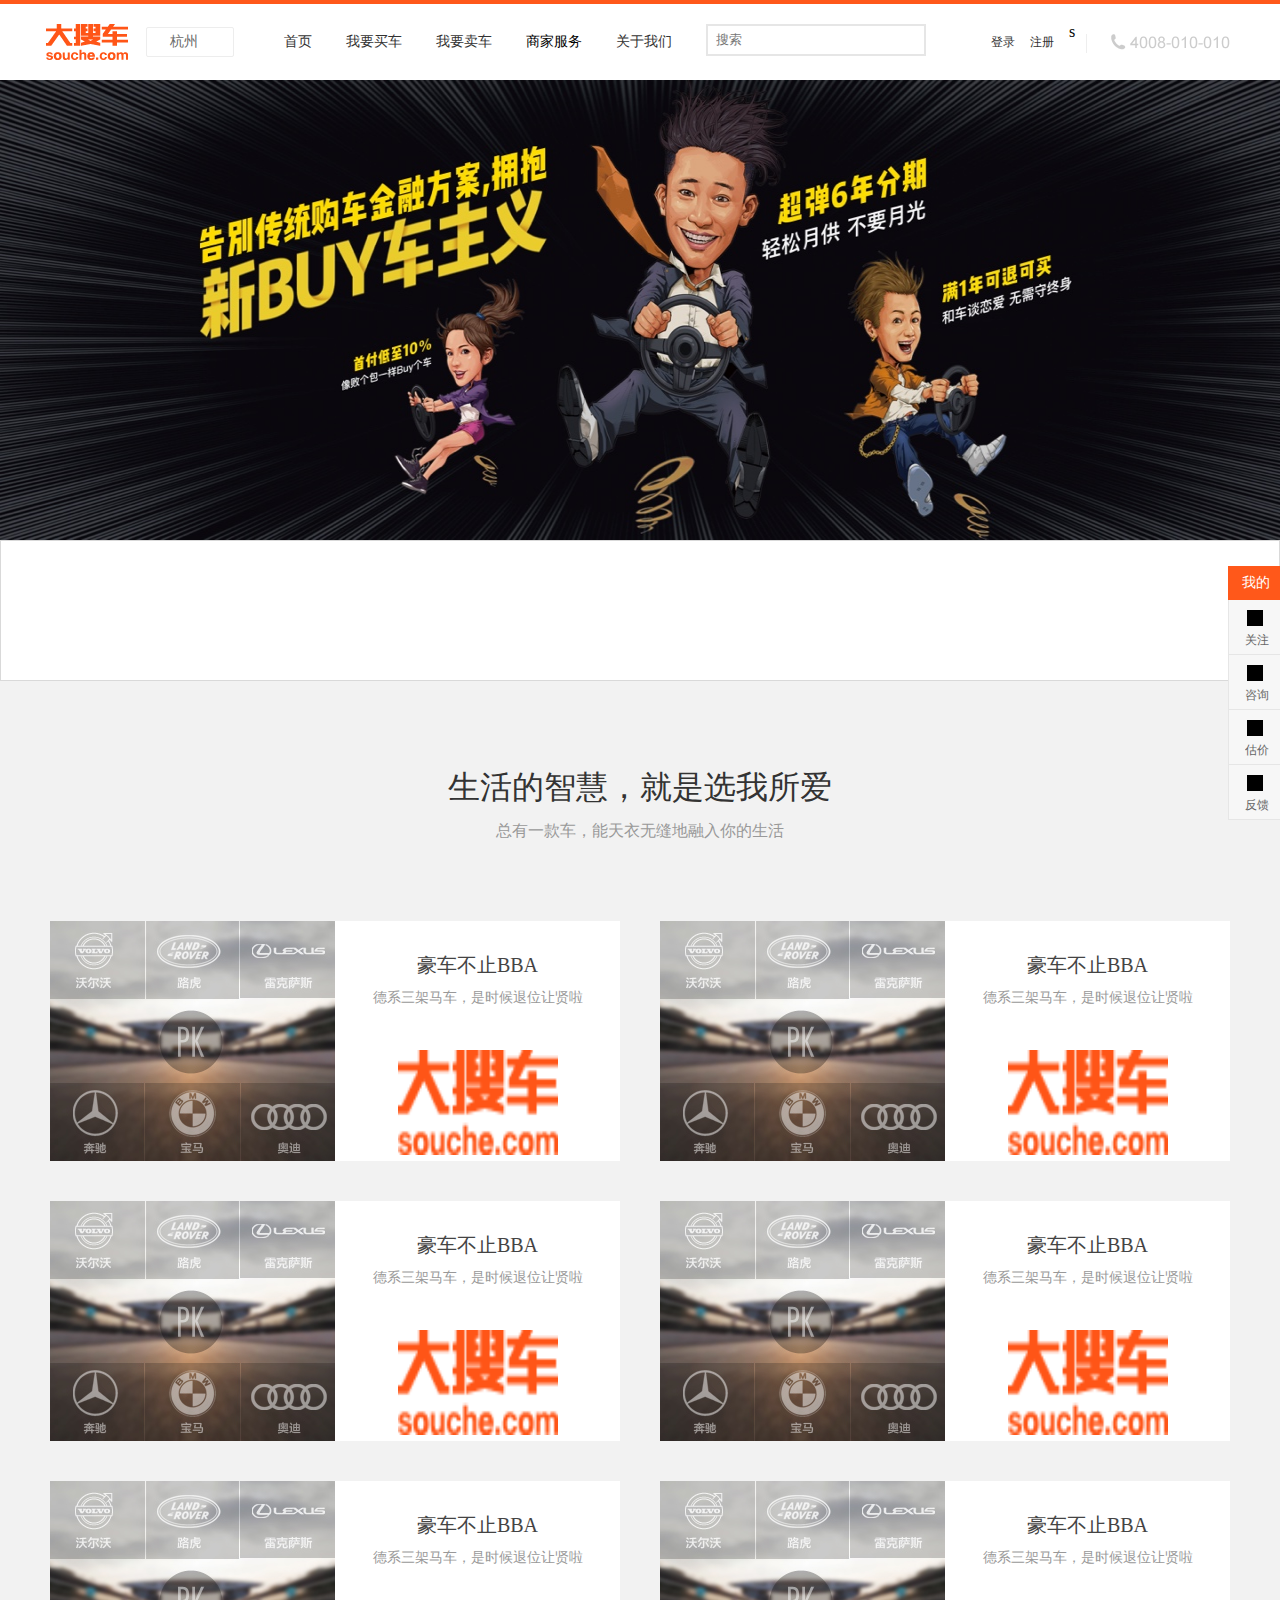
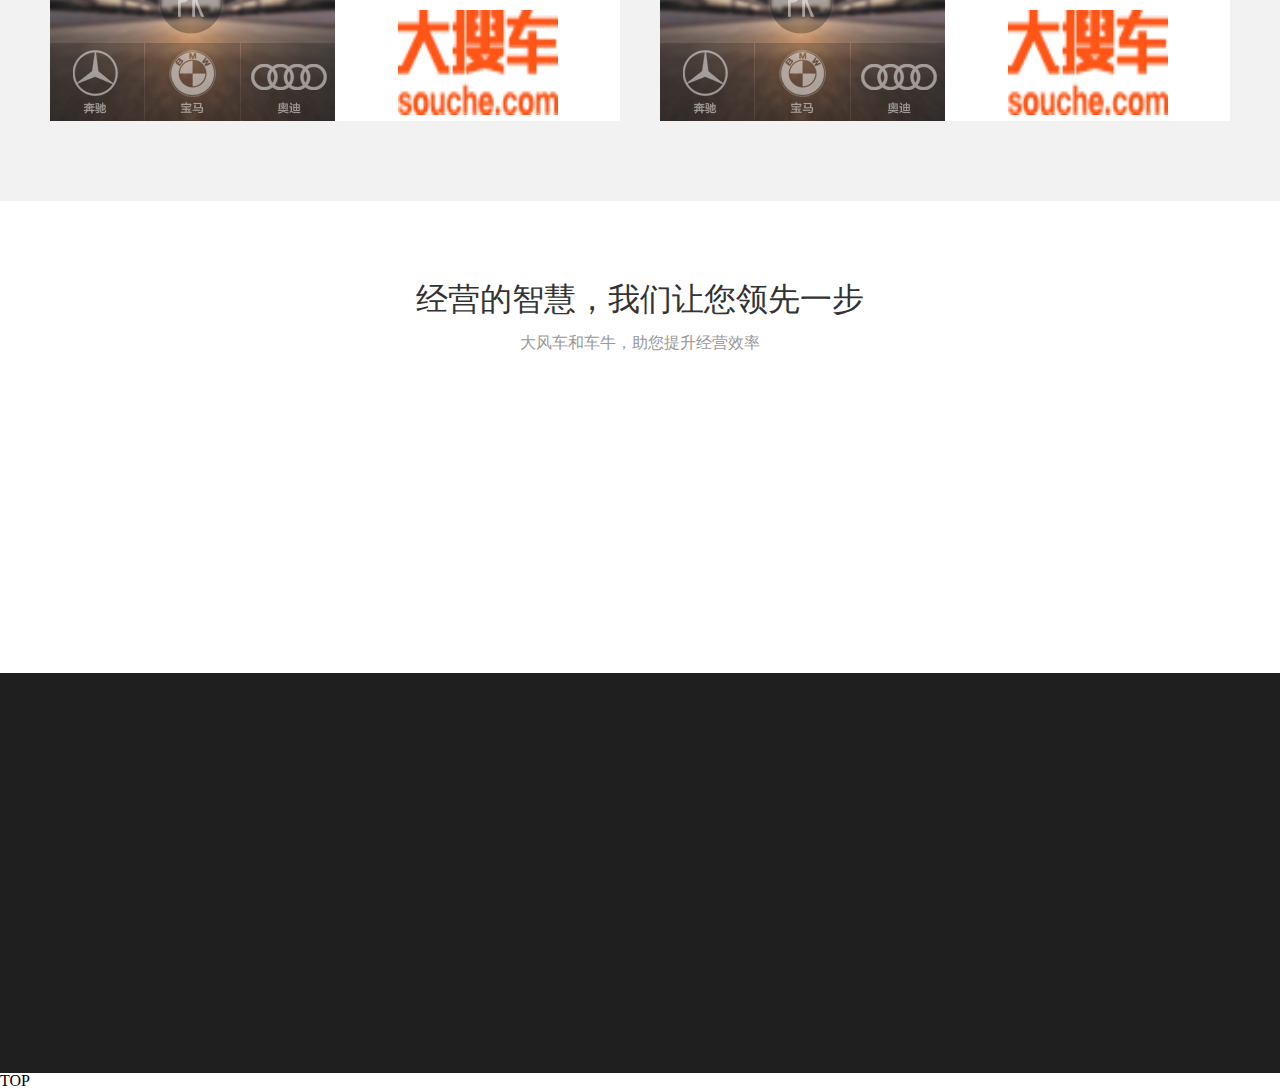
<file: index.html>
<!DOCTYPE HTML PUBLIC "-//W3C//DTD HTML 4.01//EN" "http://www.w3.org/TR/html4/strict.dtd">
<html>
	<head>
		<meta charset="utf-8" />
		<link rel="stylesheet" href="./css/reset.css" />
		<link rel="stylesheet" href="./css/core.css" />
		<link rel="stylesheet" href="./css/index.css" />
		<title>摆车网 - 首页</title>
	</head>
	<body>
		<div class="topNav normal" id="topNav">
			<div class="w1200">
				<a class="logo"></a>
				<div class="area">
					<span>杭州</span>
					<i></i>
					<div class="fixedBox"></div>
				</div>
				<a class="anchor" href="">首页</a>s
				<a class="anchor"  href="/buy">我要买车</a>
				<a class="anchor"  href="/sell">我要卖车</a>
				<div class="anchor">商家服务</div>
				<a class="anchor"  href="/about">关于我们</a>
				<input placeholder="搜索" />
				<a class="sign" href="/signIn">登录</a>
				<a class="sign" href="/signUp">注册</a>
				<div class="icon tel"></div>
			</div>
		</div>
		<div class="banner" id="banner"></div>
		<div class="nav">
			<div class="left"></div>
			<div class="center"></div>
			<div class="right"></div>
		</div>
		<div class="main">
			<h1>生活的智慧，就是选我所爱</h1>
			<p>总有一款车，能天衣无缝地融入你的生活</p>
			<div class="w1200">
				<div class="container" id="exhibition"></div>
			</div>
			<div class="product">
				<h1>经营的智慧，我们让您领先一步</h1>
				<p>大风车和车牛，助您提升经营效率</p>
			</div>
		</div>
		<div class="bottomNav"></div>
		<div class="fixedNav">
			<div>我的车库</div>
			<a class="anchor">
				<i class="icon favor"></i>
				<span>关注的车</span>
			</a>
			<a class="anchor">
				<i class="icon consult"></i>
				<span>咨询的车</span>
			</a>
			<a class="anchor">
				<i class="icon sell"></i>
				<span>估价卖车</span>
			</a>
			<a class="anchor">
				<i class="icon feedback"></i>
				<span>反馈信息</span>
			</a>
		</div>
		<a class="top" id="top">TOP</a>
		<script src="./js/util.js"></script>
		<script src="./js/core.js"></script>
		<script src="./js/banner.js"></script>
		<script src="./js/index.js"></script>
	</body>
</html>
</file>
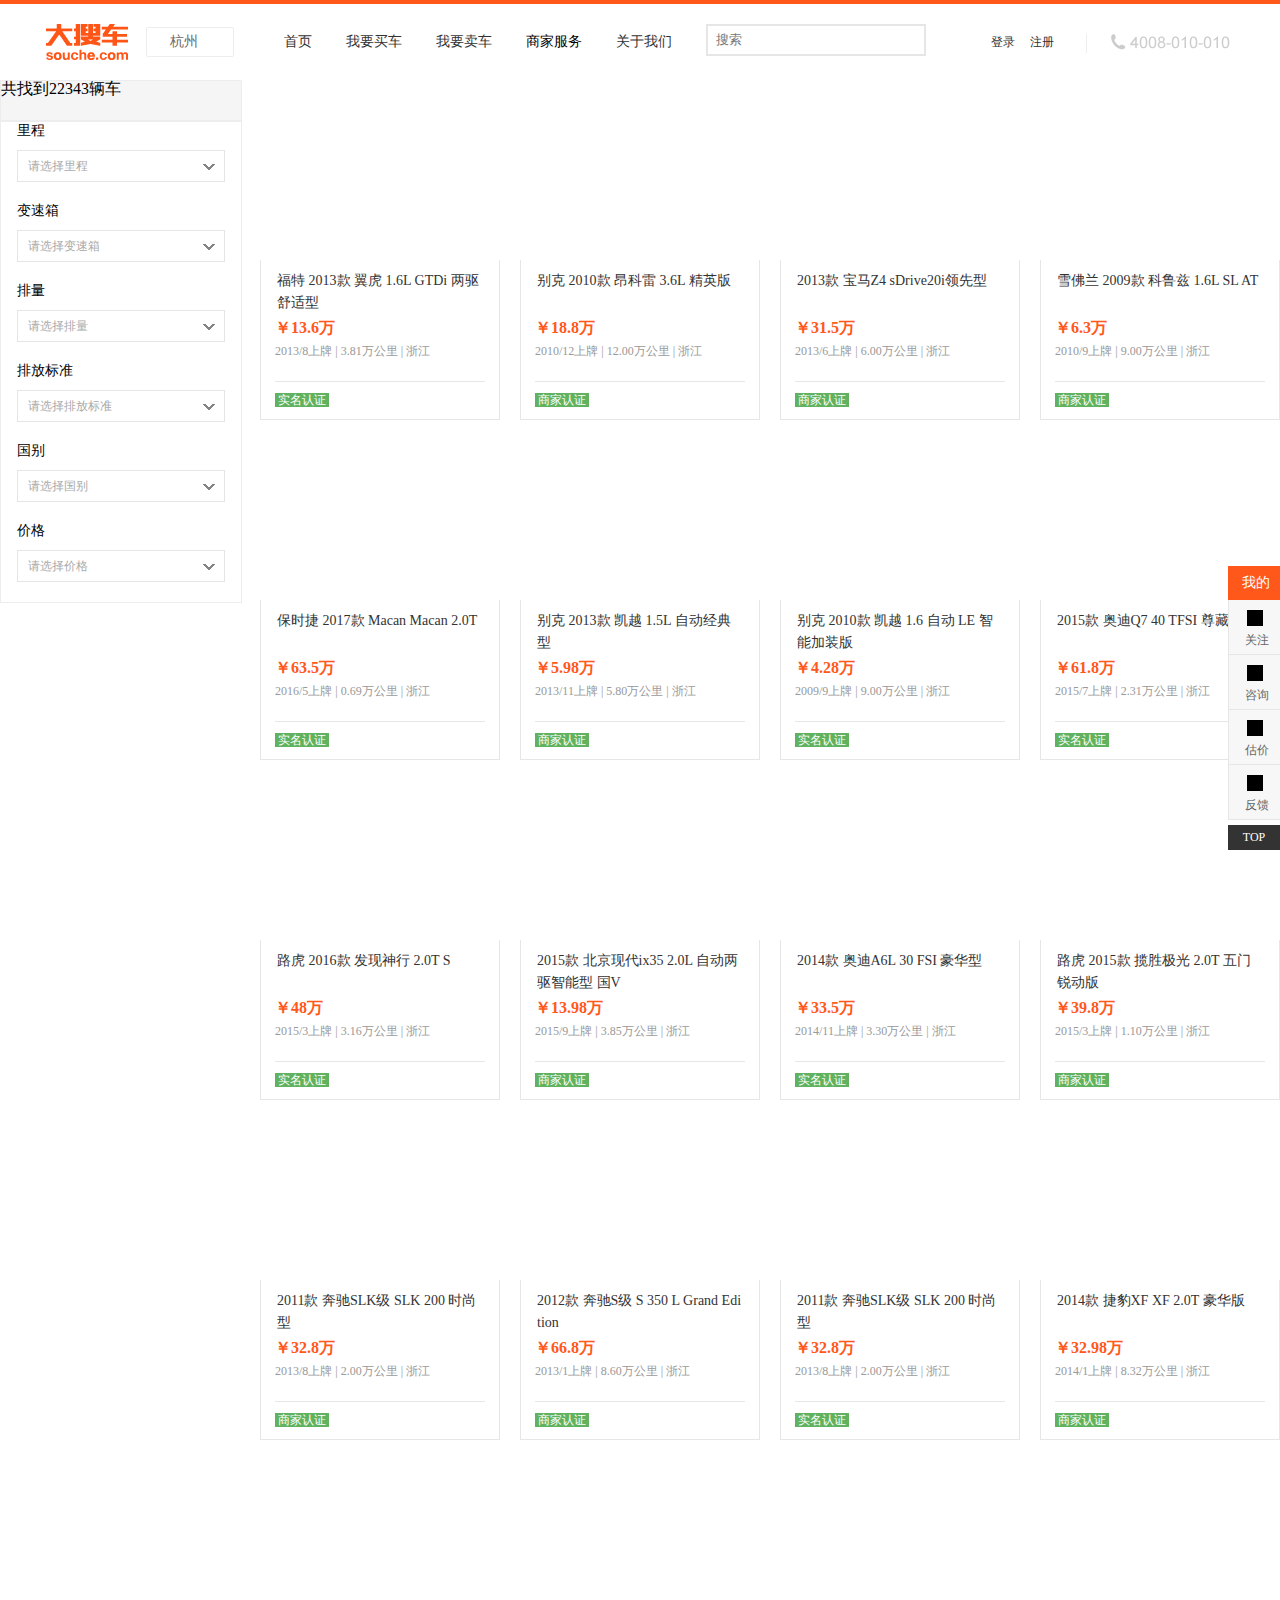
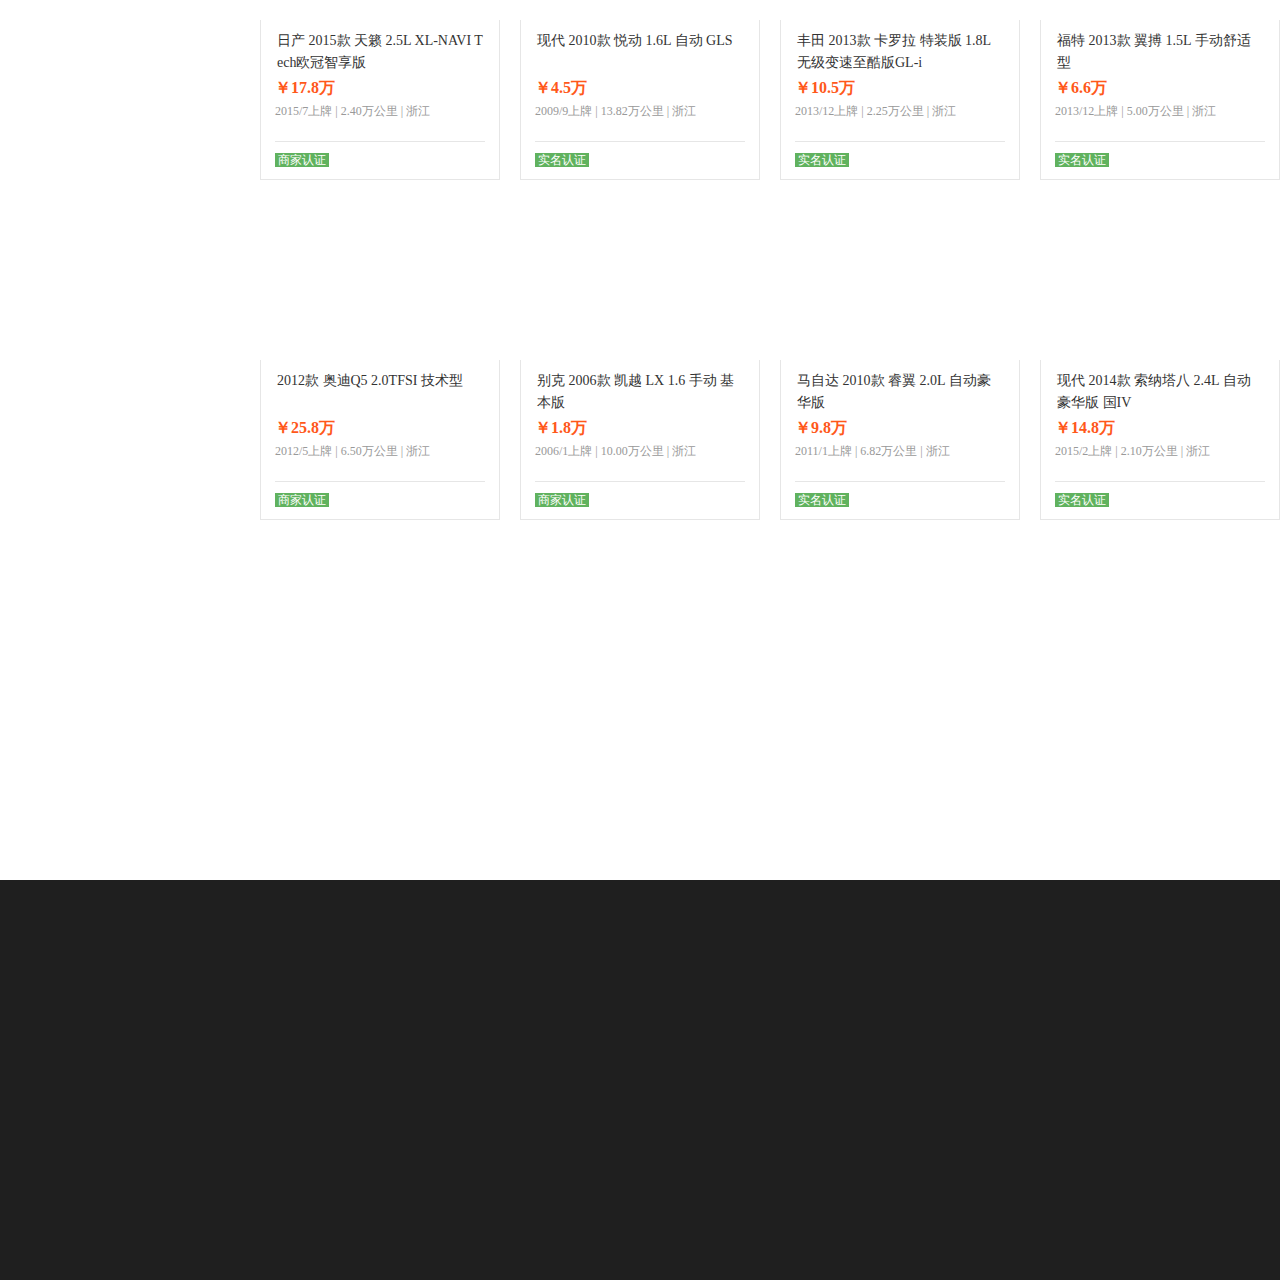
<file: buy.html>
<!DOCTYPE HTML PUBLIC "-//W3C//DTD HTML 4.01//EN" "http://www.w3.org/TR/html4/strict.dtd">
<html>
	<head>
		<meta charset="utf-8" />
		<link rel="stylesheet" href="./css/reset.css" />
		<link rel="stylesheet" href="./css/core.css" />
		<link rel="stylesheet" href="./css/buy.css" />
		<title>摆车网 - 我要买车</title>
	</head>
	<body>
		<div class="topNav normal" id="topNav">
			<div class="w1200">
				<a class="logo"></a>
				<div class="area">
					<span>杭州</span>
					<i></i>
					<div class="fixedBox"></div>
				</div>
				<a class="anchor" href="">首页</a>
				<a class="anchor"  href="/buy">我要买车</a>
				<a class="anchor"  href="/sell">我要卖车</a>
				<div class="anchor">商家服务</div>
				<a class="anchor"  href="/about">关于我们</a>
				<input placeholder="搜索" />
				<a class="sign" href="/signIn">登录</a>
				<a class="sign" href="/signUp">注册</a>
				<div class="icon tel"></div>
			</div>
		</div>
		<div class="main w1280">
			<div class="left">
				<div class="top">共找到22343辆车</div>
				<div class="bottom" id="bottom"></div>
			</div>
			<div class="right">
				<div class="top"></div>
				<div class="bottom">
					<div class="container" id="cars"></div>
				</div>
			</div>
		</div>
		<div class="bottomNav"></div>
		<div class="fixedNav">
			<div>我的车库</div>
			<a class="anchor">
				<i class="icon favor"></i>
				<span>关注的车</span>
			</a>
			<a class="anchor">
				<i class="icon consult"></i>
				<span>咨询的车</span>
			</a>
			<a class="anchor">
				<i class="icon sell"></i>
				<span>估价卖车</span>
			</a>
			<a class="anchor">
				<i class="icon feedback"></i>
				<span>反馈信息</span>
			</a>
		</div>
		<a class="btnTop" id="top">TOP</a>
		<script src="./js/util.js"></script>
		<script src="./js/core.js"></script>
		<script src="./js/buy.js"></script>
	</body>
</html>
</file>
<file: css/core.css>
body{
	padding-top:80px;
}
/*基础样式*/
.w1200{
	margin:0 auto;
	width:1200px;
}
.w1280{
	margin:0 auto;
	width:1280px;
}
.icon{
	background-image:url(../image/icon.png);
}
.icon2{
	background-image:url(../image/icon2.png);
}
/*顶部导航*/
.topNav{
	top:0;
	left:0;
	padding:20px 0;
	width:100%;
	height:36px;
	background-color:white;
	border-top:4px solid rgb(255, 88, 26);
}
.logo{
	float:left;
	margin:0 18px 0 6px;
	width:82px;
	height:36px;
	background-image:url(../image/logo.png);
}
.area{
	float:left;
	margin:3px 50px 3px 0;
	width:86px;
	height:28px;
	border:1px solid rgb(237, 237, 237);
	border-radius:2px;
}
.area span{
	display:block;
	padding-left:23px;
	height:28px;
	line-height:28px;
	font-size:14px;
	color:rgb(102, 102, 102);
	cursor:pointer;
}
.area .fixedBox{
	margin-top:3px;
	margin-left:-1px;
	width:360px;
	height:235px;
	border:1px solid rgb(255, 88, 26);
	display:none;
}
.topNav a{
	color:rgb(51, 51, 51);
}
.topNav .anchor{
	float:left;
	margin-right:34px;
	font-size:14px;
	line-height:36px;
	vertical-align:middle;
}
.topNav a.anchor:hover, .top .sign:hover{
	color:rgb(255, 88, 26);
}
.topNav div.anchor{
	display:inline;
}
.topNav input{
	float:left;
	margin-right:65px;
	padding:0 8px;
	width:200px;
	height:28px;
	border:2px solid rgb(230, 230, 230);
	line-height:28px;
	outline:none;
}
.topNav input:focus{
	border-color:rgb(204, 204, 204);
}
.topNav .sign{
	float:left;
	margin-right:15px;
	font-size:12px;
	line-height:36px;
}
.topNav .tel{
	float:right;
	width:154px;
	height:36px;
}
.topNav.normal{
	position:absolute;
}
.topNav.fixed{
	position:fixed;
	z-index:2;
}
/*底部导航*/
.bottomNav{
	height:400px;
	background-color:rgb(31, 31, 31);
}
/*侧边栏*/
.fixedNav{
	position:fixed;
	right:0;
	bottom:50px;
	width:52px;
	height:284px;
	z-index:1;
	transition:width .25s;
}
.fixedNav:hover{
	width:80px;
}
.fixedNav:hover .anchor span{
	width:auto;
}
.fixedNav div{
	height:34px;
	overflow:hidden;
	background-color:rgb(255, 88, 26);
	text-indent:14px;
	font-size:14px;
	line-height:34px;
	color:white;
}
.fixedNav .anchor{
	float:left;
	width:100%;
	height:54px;
	overflow:hidden;
	background-color:rgb(247, 247, 247);
	border-bottom:1px solid rgb(230, 230, 230);
	border-left:1px solid rgb(230, 230, 230);
	font-size:12px;
	color:rgb(102, 102, 102);
}
.fixedNav .anchor:hover{
	background-color:white;
}
.fixedNav .anchor .icon{
	margin:10px 0 8px 18px;
	display:block;
	width:16px;
	height:16px;
	background-size:0;
	background-color:black;
}
.fixedNav .anchor .favor{
	background-position:;
}
.fixedNav .anchor .consult{
	background-position:;
}
.fixedNav .anchor .sell{
	background-position:;
}
.fixedNav .anchor .feedback{
	background-position:;
}
.fixedNav .anchor span{
	margin-left:16px;
	display:block;
	width:24px;
	height:12px;
	overflow:hidden;
}
.btnTop{
	position:fixed;
	right:0;
	bottom:50px;
	width:52px;
	height:25px;
	background-color:rgb(51, 51, 51);
	text-align:center;
	font-size:12px;
	line-height:25px;
	color:white;
	cursor:pointer;
	z-index:1;
}
</file>
<file: css/index.css>
/*轮播图*/
.banner{
	position:relative;
	height:460px;
}
.banner:hover i{
	opacity:.5;
}
.banner a{
	position:absolute;
	width:100%;
	height:100%;
	background-position:center;
	background-size:100% 100%;
}
.banner .current{
	z-index:1;
}
.banner i{
	position:absolute;
	top:208px;
	width:25px;
	height:44px;
	z-index:1;
	opacity:0;
	transition:opacity .5s;
}
.banner i:hover{
	opacity:1;
}
.banner .previous{
	left:66px;
	background-position:0 -37px;
}
.banner .next{
	right:66px;
	background-position:-26px -37px;
}
/*页中导航*/
.nav{
	height:139px;
	border:1px solid rgb(217, 217, 217);
}
/*主体内容*/
.main{
	padding-top:90px;
	overflow:hidden;
	background-color:rgb(242, 242, 242);
}
.main .w1200{
	overflow:hidden;
}
.main h1{
	text-align:center;
	font-size:32px;
	color:rgb(51, 51, 51);
}
.main p{
	color:rgb(153, 153, 153);
}
.main > p, .product > p{
	margin:20px 0 42px;
	text-align:center;
}
.main .container{
	width:1220px;
}
.main .container a{
	float:left;
	margin:40px 30px 0 10px;
	padding-left:285px;
	width:285px;
	height:240px;
	background-color:white;
	background-repeat:no-repeat;
	text-align:center;
}
.main .container a:hover{
	box-shadow:0 4px 8px 0 rgb(182, 182, 182);
}
.main .container a:hover h2{
	color:rgb(255, 88, 26);
}
.main .container a:hover img{
	margin-left:-10px;
}
.main .container a h2{
	margin-top:34px;
	font-size:20px;
	color:rgb(68, 68, 68);
}
.main .container a p{
	margin-top:16px;
	font-size:14px;
}
.main .container a img{
	margin-top:45px;
	width:160px;
	height:105px;
	transition:margin-left .25s;
}
.main .product{
	margin-top:80px;
	padding-top:82px;
	height:390px;
	background-color:white;
}
</file>
<file: css/buy.css>
.main{
	height:2000px;
}
.main .left{
	float:left;
	width:242px;
}
.main .left .top{
	width:240px;
	height:39px;
	background-color:rgb(245, 245, 245);
	border:1px solid rgb(237, 237, 237);
}
.main .left .bottom h2{
	font-size:14px;
	line-height:18px;
}
.main .left .bottom{
	padding:0 16px;
	width:208px;
	border:1px solid rgb(237, 237, 237);
}
.main .left .bottom .select{
	position:relative;
	margin:10px 0 20px;
	width:206px;
	height:30px;
	border:1px solid rgb(229, 229, 229);
	cursor:pointer;
}
.main .left .bottom .select.normal ul{
	display:none;
}
.main .left .bottom .select.current{
	z-index:1;
}
.main .left .bottom .select:hover span{
	color:rgb(255, 88, 26);
}
.main .left .bottom .select span{
	margin-left:10px;
	font-size:12px;
	line-height:30px;
	color:rgb(170, 170, 170);
}
.icon2.down{
	position:absolute;
	top:12px;
	right:8px;
	width:14px;
	height:8px;
	background-position:-8px -134px;
}
.main .left .bottom .select ul{
	position:absolute;
	top:25px;
	left:-1px;
	width:100%;
	border:1px solid rgb(217, 217, 217);
}
.main .left .bottom .select ul li{
	padding-left:20px;
	height:25px;
	background-color:white;
	font-size:12px;
	line-height:25px;
	color:rgb(102, 102, 102);
}
.main .left .bottom .select ul li:hover{
	background-color:rgb(255, 88, 26);
	color:white;
}
/*右侧*/
/*商品列表*/
.main .right{
	float:right;
	width:1020px;
}
.main .right .bottom{
	width:100%;
}
.main .right .bottom .container{
	width:1040px;
}
.main .right .bottom .container .box{
	position:relative;
	float:left;
	margin-top:20px;
	margin-right:20px;
	width:240px;
	height:320px;
	background-repeat:no-repeat;
	background-size:100% 160px;
}
.main .right .bottom .container .box .detail{
	position:absolute;
	bottom:0;
	padding:0 14px;
	width:210px;
	height:159px;
	border-width:0 1px 1px;
	border-style:solid;
	border-color:rgb(230, 230, 230);
}
.main .right .bottom .container .box .detail a{
	position:absolute;
	top:-160px;
	left:0;
	padding:170px 16px;
	height:44px;
	font-size:14px;
	line-height:22px;
	word-break:break-all;
	color:rgb(51, 51, 51);
}
.main .right .bottom .container .box .detail .price{
	margin-top:60px;
	font-size:16px;
	font-weight:bold;
	color:rgb(255, 88, 26);
}
.main .right .bottom .container .box .detail .content{
	margin-top:9px;
	font-size:12px;
	color:rgb(153, 153, 153);
}
.main .right .bottom .container .box .detail .mark{
	position:absolute;
	bottom:0;
	width:210px;
	height:37px;
	border-top:1px solid rgb(230, 230, 230);
}
.main .right .bottom .container .box .detail .mark em{
	padding:0 3px;
	background-color:rgb(96, 178, 94);
	font-size:12px;
	line-height:37px;
	color:white;
}
.main .right .bottom .container .box .sold{
	position:absolute;
	top:40px;
	left:50%;
	margin-left:-39px;
	width:78px;
	height:78px;
	background-color:rgb(230, 230, 230);
	text-align:center;
	font-size:24px;
	line-height:78px;
	color:rgb(162, 162, 162);
	opacity:.8;
	border-radius:50%;
}
.bottomNav{
	margin-top:400px;
}
</file>
